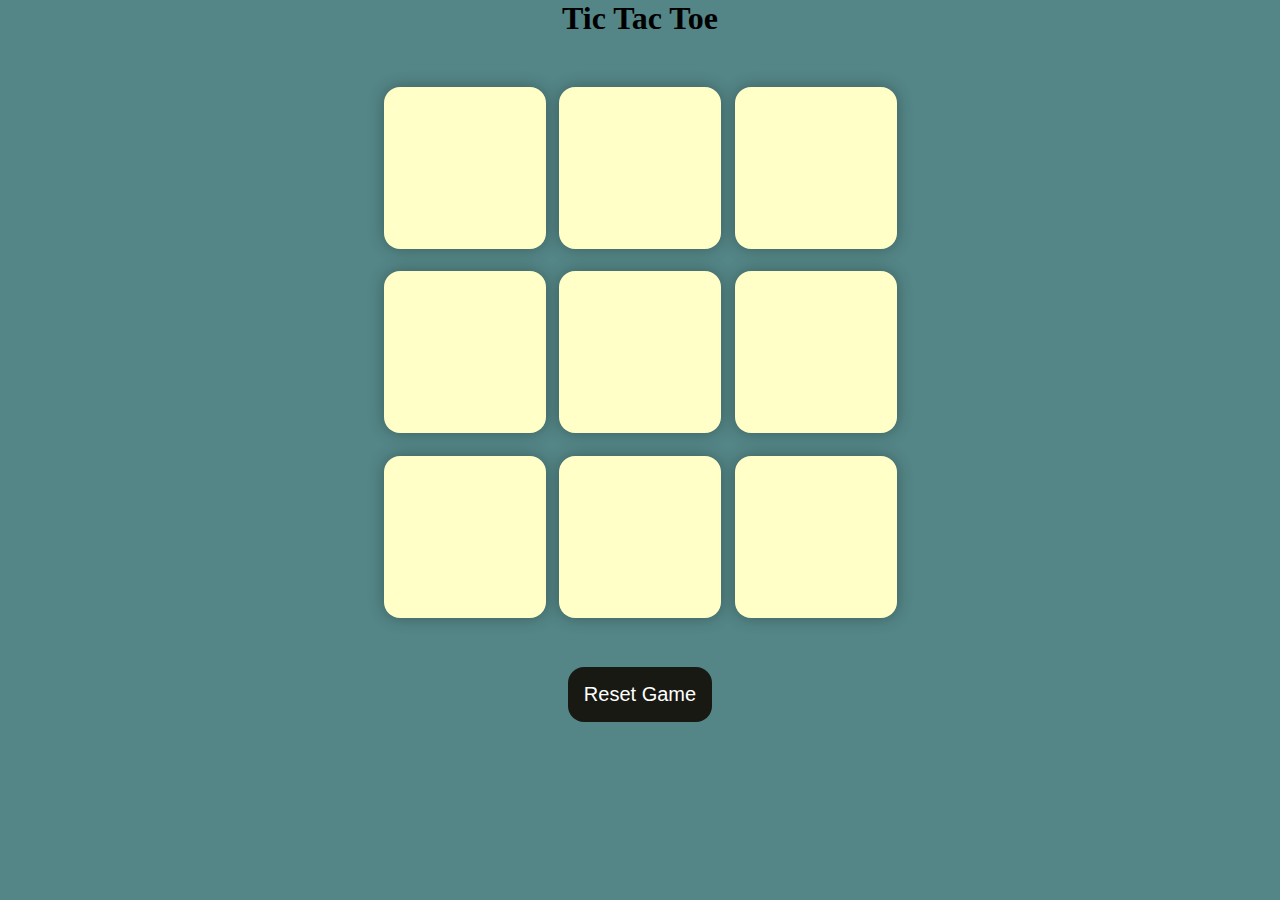
<file: index.html>
<!DOCTYPE html>
<html lang="en">
  <head>
    <meta charset="UTF-8" />
    <meta name="viewport" content="width=device-width, initial-scale=1.0" />
    <title>Tic-Tac-Toe Game</title>
    <link rel="stylesheet" href="style.css" />
  </head>
  <body>
    <div class="msg-container hide">
      <p id="msg">Winner</p>
      <button id="new-btn">New Game</button>
    </div>
    <main>
      <h1>Tic Tac Toe</h1>
      <div class="container">
        <div class="game">
          <button class="box"></button>
          <button class="box"></button>
          <button class="box"></button>
          <button class="box"></button>
          <button class="box"></button>
          <button class="box"></button>
          <button class="box"></button>
          <button class="box"></button>
          <button class="box"></button>
        </div>
      </div>
      <button id="reset-btn">Reset Game</button>
    </main>
    <script src="script.js"></script>
  </body>
</html>
</file>
<file: style.css>
* {
  margin: 0;
  padding: 0;
}

body {
  background-color: #548687;
  text-align: center;
}

.container {
  height: 70vh;
  display: flex;

  justify-content: center;
  align-items: center;
}

.game {
  height: 60vmin;
  width: 60vmin;
  display: flex;
  flex-wrap: wrap;
  justify-content: center;
  align-items: center;
  gap: 1.5vmin;
}

.box {
  height: 18vmin;
  width: 18vmin;
  border-radius: 1rem;
  border: none;
  box-shadow: 0 0 1rem rgba(0, 0, 0, 0.3);
  font-size: 8vmin;
  color: #b0413e;
  background-color: #ffffc7;
}

#reset-btn {
  padding: 1rem;
  font-size: 1.25rem;
  background-color: #191913;
  color: #fff;
  border-radius: 1rem;
  border: none;
}

#new-btn {
  padding: 1rem;
  font-size: 1.25rem;
  background-color: #191913;
  color: #fff;
  border-radius: 1rem;
  border: none;
}

#msg {
  color: #ffffc7;
  font-size: 5vmin;
}

.msg-container {
  height: 100vmin;
  display: flex;
  justify-content: center;
  align-items: center;
  flex-direction: column;
  gap: 4rem;
}

.hide {
  display: none;
}
</file>
